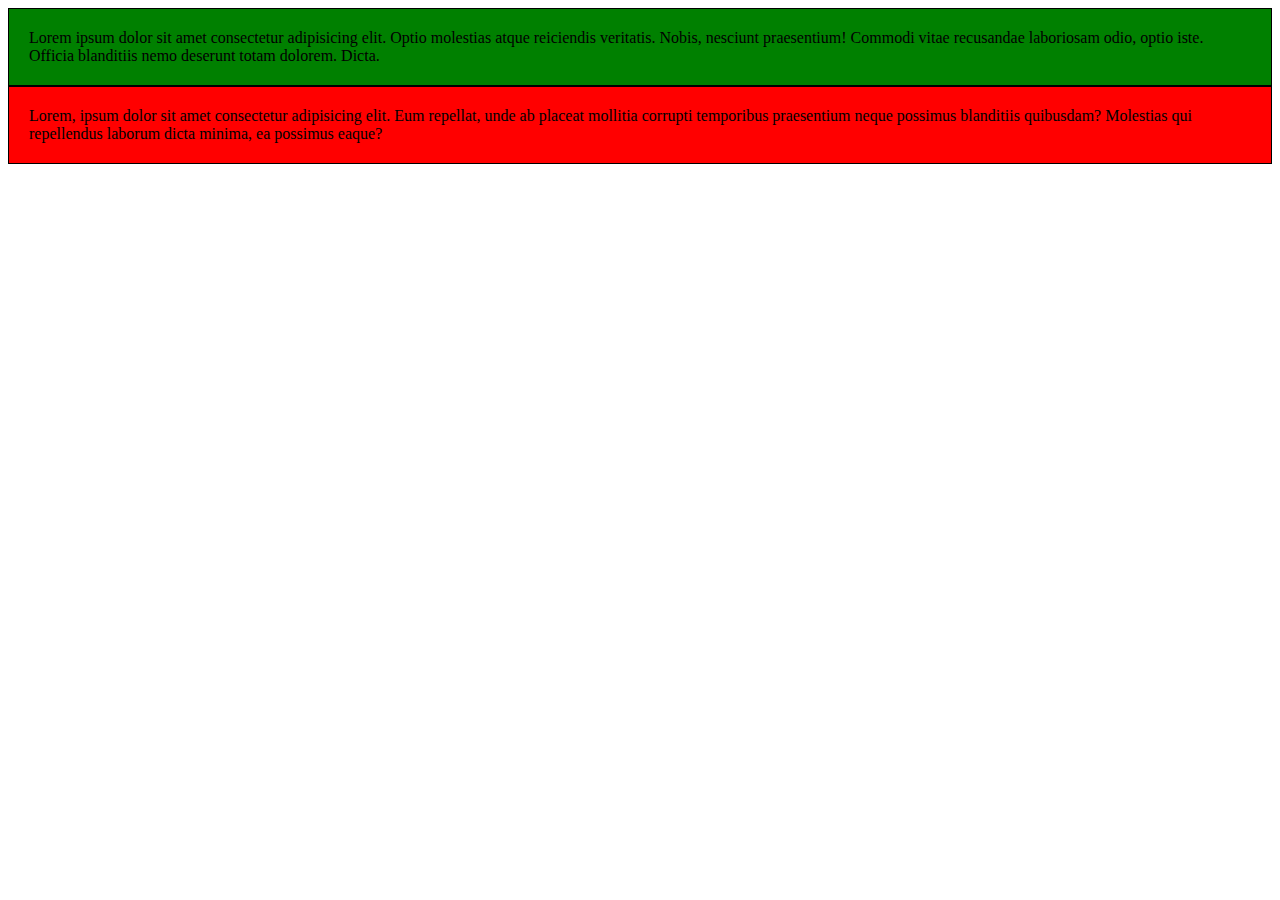
<file: index.html>
<!DOCTYPE html>
<html lang="en">
<head>
  <meta charset="UTF-8">
  <meta name="viewport" content="width=device-width, initial-scale=1.0">
  <link rel="stylesheet" href="style.css">
  <title>Document</title>
</head>
<body>
  <div class="success">Lorem ipsum dolor sit amet consectetur adipisicing elit. Optio molestias atque reiciendis veritatis. Nobis, nesciunt praesentium! Commodi vitae recusandae laboriosam odio, optio iste. Officia blanditiis nemo deserunt totam dolorem. Dicta.</div>
  <div class="error">Lorem, ipsum dolor sit amet consectetur adipisicing elit. Eum repellat, unde ab placeat mollitia corrupti temporibus praesentium neque possimus blanditiis quibusdam? Molestias qui repellendus laborum dicta minima, ea possimus eaque?</div>
</body>
</html>
</file>
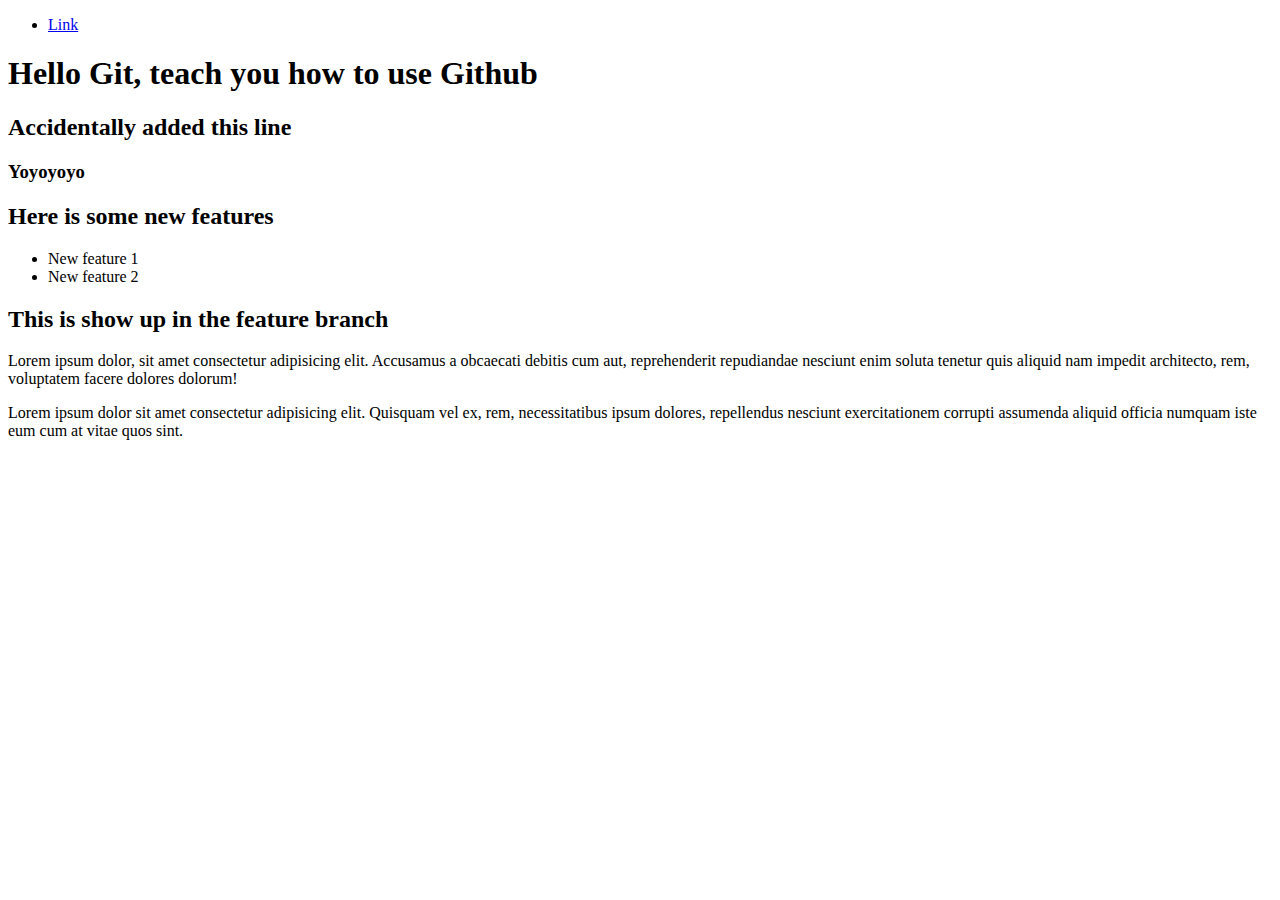
<file: hello.html>
<!DOCTYPE html>
<html lang="en">
<head>
  <meta charset="UTF-8">
  <meta name="viewport" content="width=device-width, initial-scale=1.0">
  <title>Learn Git</title>
</head>
<body>

  <nav>
    <ul>
      <li><a href="#paragraph">Link</a></li>
    </ul>
  </nav>

  <h1>Hello Git, teach you how to use Github</h1>
  <h2>Accidentally added this line</h2>
  <h3>Yoyoyoyo</h3>

  <h2>Here is some new features</h2>
  <ul>
    <li>New feature 1</li>
    <li>New feature 2</li>
  </ul>

  <h2>This is show up in the feature branch</h2>

  <p id="paragraph">Lorem ipsum dolor, sit amet consectetur adipisicing elit. Accusamus a obcaecati debitis cum aut, reprehenderit repudiandae nesciunt enim soluta tenetur quis aliquid nam impedit architecto, rem, voluptatem facere dolores dolorum!</p>
  <p id="paragraph">Lorem ipsum dolor sit amet consectetur adipisicing elit. Quisquam vel ex, rem, necessitatibus ipsum dolores, repellendus nesciunt exercitationem corrupti assumenda aliquid officia numquam iste eum cum at vitae quos sint.</p>
</body>
</html>
</file>
<file: style.css>
ul {
  font-size: 14px;
  color: red;
}

ol {
  font-size: 18px;
  color: red;
}

.error, .success {
  padding: 20px;
  border: 1px solid black;
}

.success {
  background: green;
}

.error {
  background: red;
}

/*# sourceMappingURL=style.css.map */
</file>
